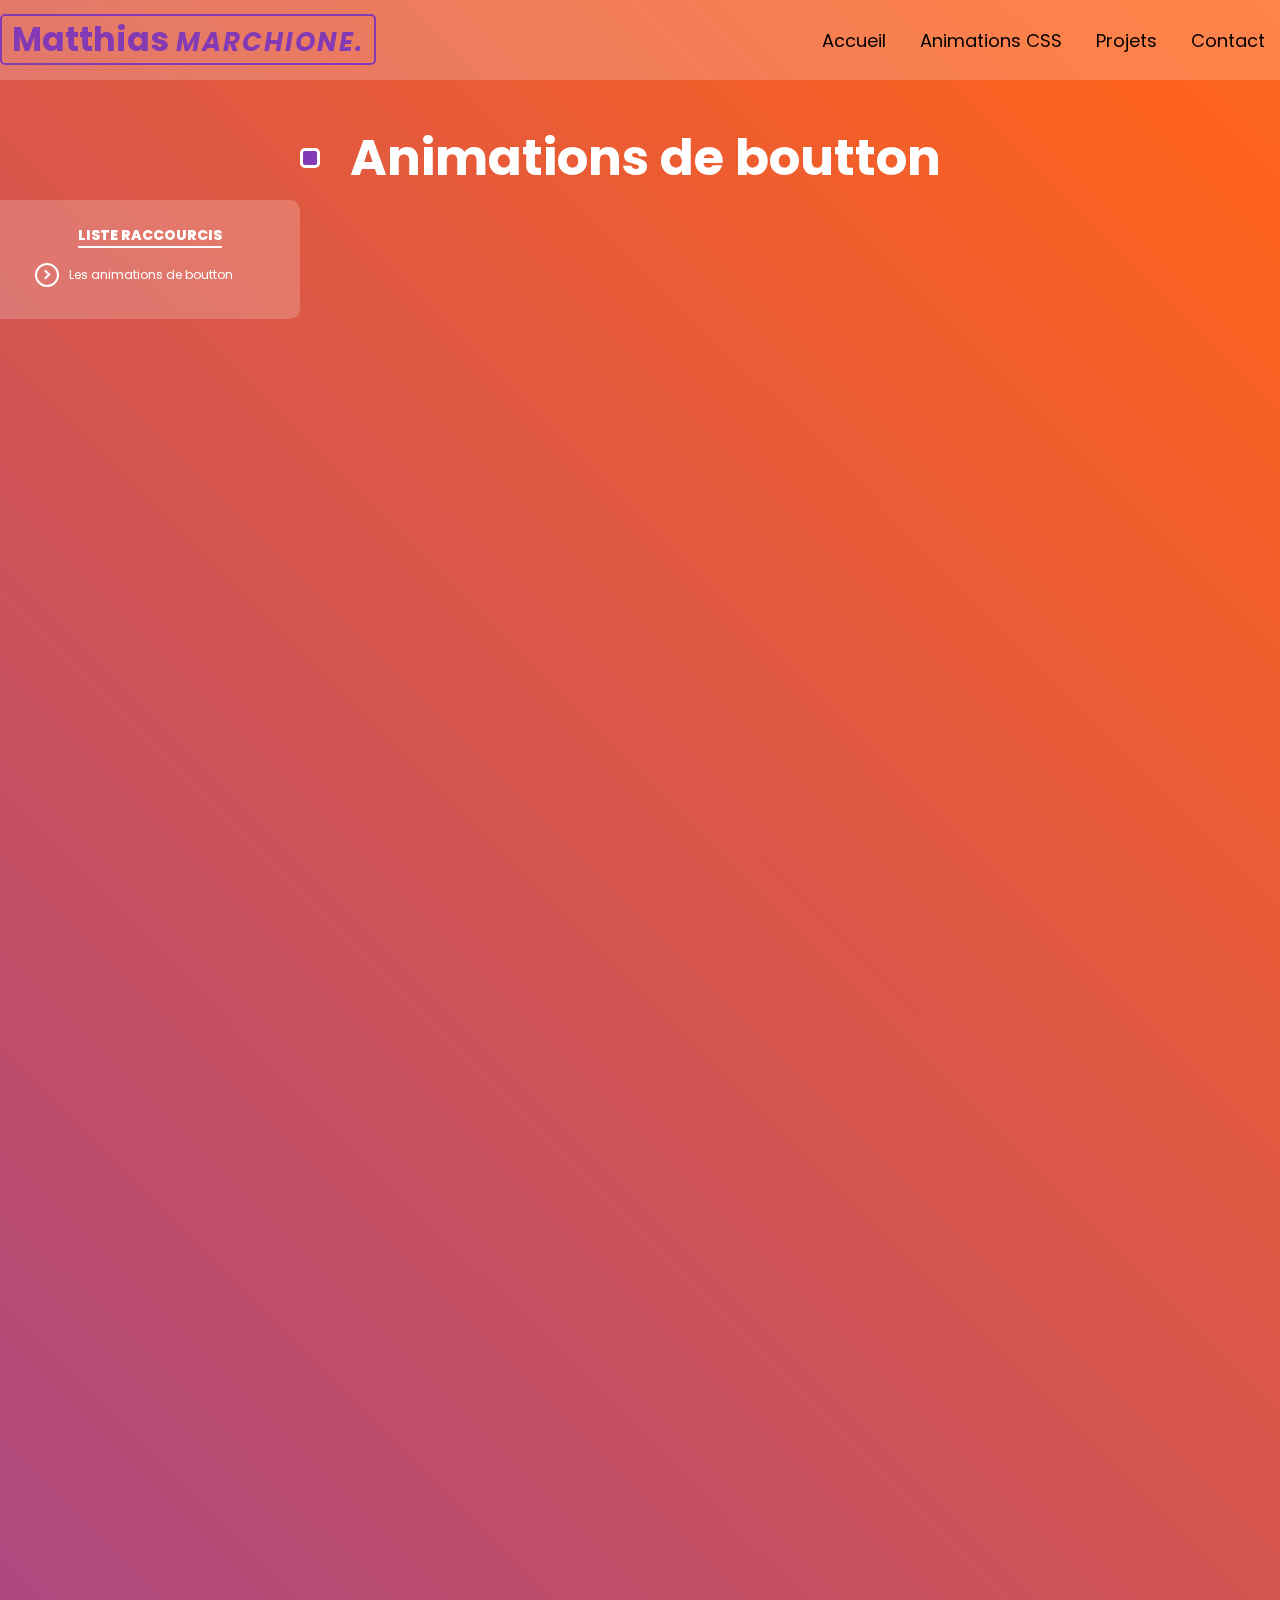
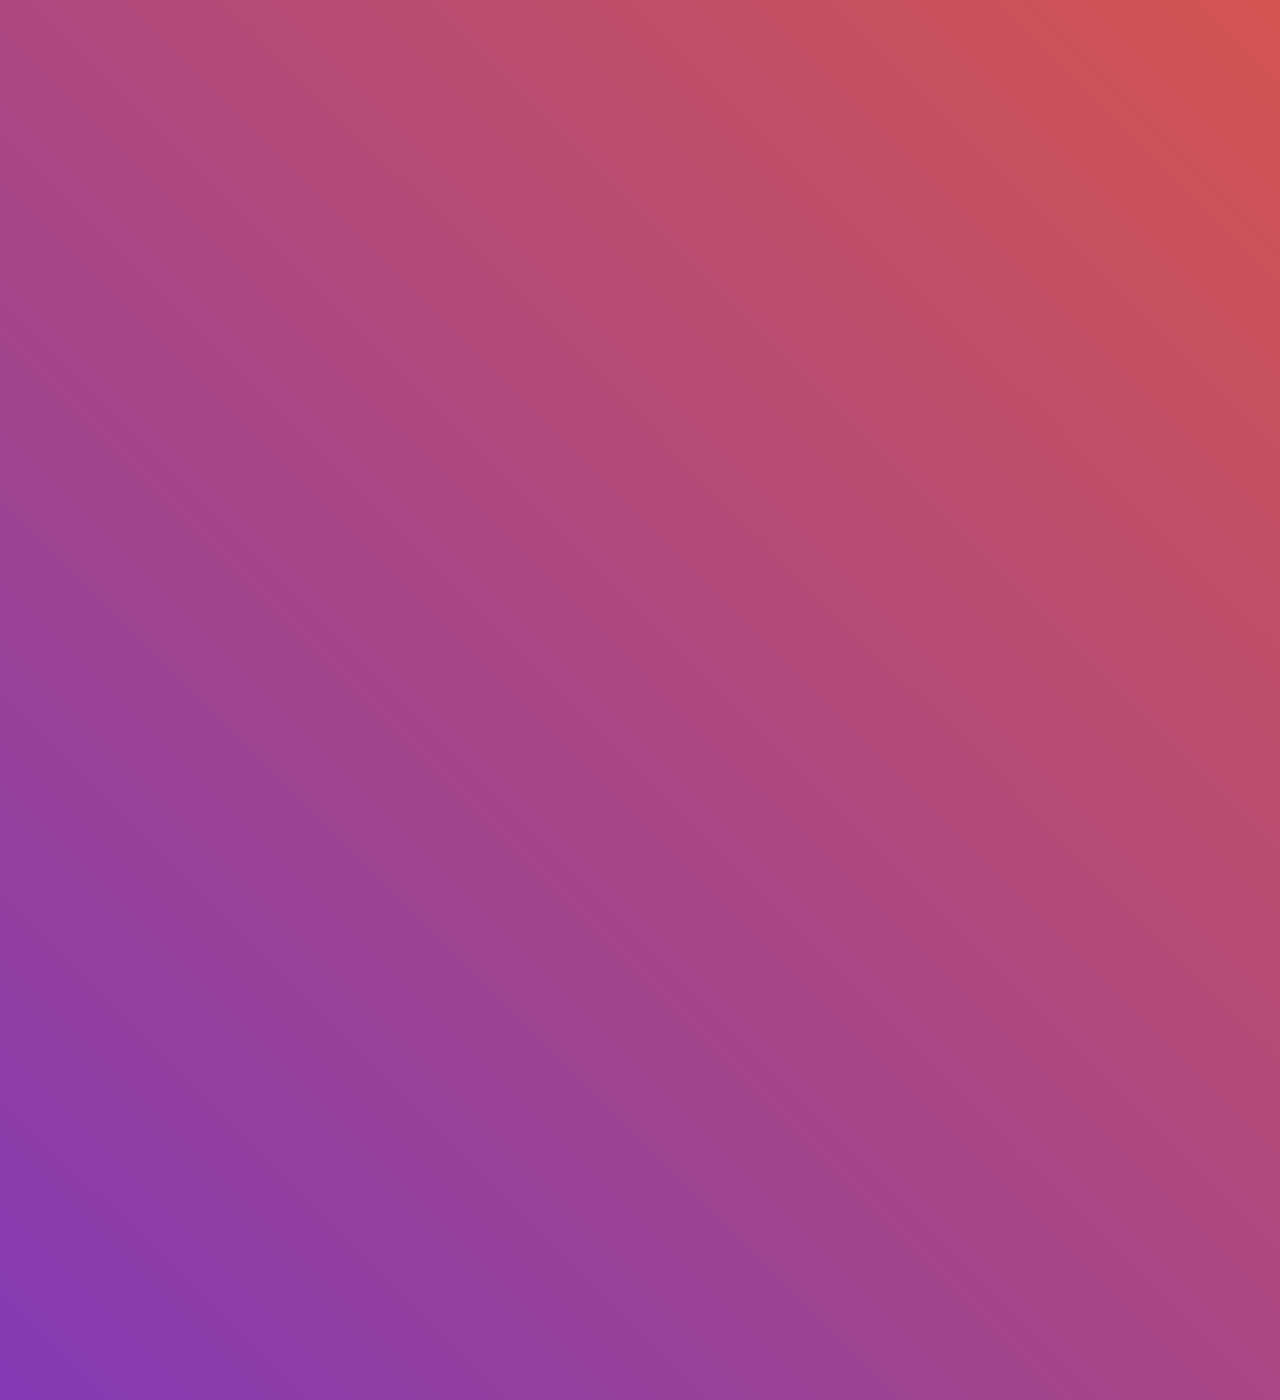
<file: animationsCss.html>
<!DOCTYPE html>
<html lang="fr">
    <head>
        <meta charset="utf-8">
        <meta name="viewport" content="width=device-width, initial-scale=1.0">
        <link rel="stylesheet" href="https://use.fontawesome.com/releases/v5.15.1/css/all.css" integrity="sha384-vp86vTRFVJgpjF9jiIGPEEqYqlDwgyBgEF109VFjmqGmIY/Y4HV4d3Gp2irVfcrp" crossorigin="anonymous">
        <link rel="stylesheet" href="style.css">
        <title>Matthias MARCHIONE</title>
    </head>
    <body>
        <section class="animationcss">
             <!-- Start Nav section -->
            <nav class="navbar">
                <div class="max-width">
                    <div class="logo"><a href="index.html">Matthias <span>MARCHIONE.</span></a></div>
                    <ul class="menu">
                        <li><a href="index.html" class="test">Accueil</a></li>
                        <li><a href="animationsCss.html">Animations CSS</a></li>
                        <li><a href="#">Projets</a></li>
                        <li><a href="#">Contact</a></li>
                    </ul>
                </div>
            </nav>
            <!-- End Nav section -->

            <!-- Start section : Button -->
            <div id="blocpage">
                <input type="checkbox" id="check">
                <label for="check">
                    <i class="fas fa-arrow-circle-left" id="btnCancel"></i>
                    <i class="fas fa-arrow-circle-right" id="btnOpen"></i>
                </label>
                <section class="animation-section">
                    <div class="content-menu-box-fixed" id="content-show">
                        <div class="content-menu-name-box"><h1>Liste raccourcis</h1></div>
                            <ul class="content-menu-listing">
                                <li class="btnAnimations"><p>Les animations de boutton</p></li>
                            </ul>
                    </div>
                    <article class="animations-content">

                        <!-- copier depuis ici -->
                       
                        <div class="button-animation">
                            <div class="content-cicrle"><h3></h3></div>
                            <div class="content-text"><h1>Animations de boutton</h1></div>
                            <!-- indiquer le code du boutton -->
                        </div>
                        <!-- copier jusqu'à ici -->

                    </article>                           
                </section>
            </div>
                <!-- End section : Button -->
        </section>
        <script src="script.js"></script>
    </body>
</html>
</file>
<file: style.css>
@import url('https://fonts.googleapis.com/css2?family=Poppins:wght@400;500;600;700&display=swap');

*{
    margin:0;
    padding:0;
    box-sizing: border-box;
    text-decoration: none;
}

/* Start Styling navbar*/
.navbar{
    width: 100%;
    background-color: rgba(255, 255, 255, 0.2);
    position: fixed;
    font-family: "poppins",sans-serif;
    z-index: 999;
    padding:15px 0px 15px;
    transition: all 0.3s ease;
    user-select: none;
}  

.navbar.scroll{
    padding:5px 0px 5px;
    background: linear-gradient( 45deg,#833ab4,#fd621d, #fcb045) ;
    border-bottom-left-radius: 10px 10px;
    border-bottom-right-radius: 10px 10px;
    box-shadow: 5px 0px 5px 5px rgba(255, 255, 255, .2);
}

.navbar .logo a{
    color:#833ab4;
    font-size: 33px;
    font-weight: 700;
    border: 2px solid #833ab4;
    border-radius: 5px;
    padding: 0px 10px 0px;
    transition: all 0.s ease;
}

.navbar.scroll .logo a{
    border: 1px solid #fff;
}

.navbar .logo a span{
    font-style: italic;
    font-size: 26px;
    letter-spacing: 2px;
}

.navbar li a{
    color: #000000;
    font-size: 18px;
    transition: all 0.3s ease;
}

.navbar li a:hover{
    color:#833ab4;
}

.navbar li{
    display: inline-block;
    margin: 0px 15px 0px;
    list-style: none;
}

.navbar .max-width{
    display: flex;
    align-items: center;
    justify-content: space-between;
}

.max-width{
    max-width: 1300px;
    margin:auto;
}
/* End Styling navbar*/

/* Start - Gradiant and modifications*/
.index{
    width: 100%;
    height: 100vh;
    /* background: linear-gradient( 45deg,#833ab4,#fd621d, #fcb045) ; */
    background-color: #ffff;
    background-size: 400%;
    position:absolute;
    animation: change 15s ease-in-out infinite;
}

@keyframes change{
    0%{
        background-position: 0 50%;
    }
    25%{
        background-position: 50% 25%;
    }
    50%{
        background-position: 100% 100%;
    }
    75%{
        background-position: 50% 50%;
    }
    100%{
        background-position: 0 50%;
    }
}

.animationcss{
    width: 100%;
    height: 3000px;
    background: linear-gradient( 45deg,#833ab4,#fd621d, #fcb045) ;
    background-size: 400%;
    position:absolute;
    animation: change 10s ease-in-out infinite;
}

@keyframes change{
    0%{
        background-position: 0 50%;
    }
    25%{
        background-position: 50% 25%;
    }
    50%{
        background-position: 100% 100%;
    }
    75%{
        background-position: 50% 50%;
    }
    100%{
        background-position: 0 50%;
    }
}
/* End - Gradiant and modifications*/

/* Start - Home section */
.home-section{
    display: flex;
    color: #0e0e0e;
    font-family: "poppins",sans-serif;
    margin-top: 230px;
}

.home-section .max-width{
    margin: auto 0 auto 80px;
}

.home-section .body-content .text-1{
    font-size: 45px;
    font-weight: 600;
}

.home-section .body-content .text-2{
    font-size: 75px;
    font-weight: 600;
    color: #833ab4;
 
}

.home-section .body-content .text-3{
    font-size: 50px;
    font-weight: 600;
}


.home-section .text-typing{
    border: 3px solid #fff;
    border-radius: 10px;
    font-size: 45px;
    font-weight: 500;
    padding-left: 10px;
    color:#FFFF;
    background-color: #833ab4;

}

.content-inline-block h1{
    display: inline-block;
}

.picture-presentation img{
    position: absolute;
    top: 170px;
    right:200px;
    width: 400px;
    height:auto;
}

.content-body{
    position: relative;
}
/* End - Home section */

/* Start AnimationsCSS page */
#blocpage{
    font-family: "poppins",sans-serif;
    width: 100%;
    margin:auto;
    color:#fff;
}

.content-menu-box-fixed{
    font-size: 12px;
    position: fixed;
    display:flex;
    flex-direction: column;
    justify-content: center;
    text-align: center;
    top: 200px;
    left:0px;
    width:300px;
    padding: 25px 25px;
    background-color: rgba(255, 255, 255, 0.2);
    border-top-right-radius: 10px;
    border-bottom-right-radius: 10px;
    transition: all 0.3s ease;
}

.animation-section{
    display: flex;
    position: relative;
    top:120px;
}

.content-menu-listing ul{
    position: relative;
    padding: 0;
}

.content-menu-listing li {
    position: relative;
    display: table;
    list-style: none;
    cursor: pointer;
    padding-left: 34px;
    margin: 10px 10px;
}

.content-menu-listing li::before{
    content:'';
    position: absolute;
    top:0;
    left:0;
    width:24px;
    height: 24px;
    background: transparent;
    border-radius: 24px;
    border: 2px solid #ffffff;
    box-sizing: border-box;
    transition: background 0.4s, width 0.4s, border 0.4s;
    transition-delay: 0.2s, 0s, 0s;
}


.content-menu-listing li::after{
    content:'';
    position: absolute;
    width: 5px;
    height: 5px;
    border-bottom: 2px solid #ffffff;
    border-right: 2px solid #fff;
    transform: rotate(-45deg);
    top:8px;
    left:7px;
    transition: 0.3s all ease;
    transition-delay: 0.2s;
}

.content-menu-listing li:hover::after{
    left:15px;
}

.content-menu-listing li:hover::before{
    width: 100%;
    background: #833ab4;
    border-color: #833ab4;
    transition-delay: 0s, 0.2s, 0s;
}

.content-menu-listing li p{
    position: relative;
    z-index:10;
    padding:3px 15px 0 0;
}

.animations-content{
   margin-left: 300px;
   font-size: 25px;
}

.button-animation{
    display: flex;
    align-items: center;
}

.content-cicrle{
    width: 20px;
    height: 20px;
    border: 3px solid #fff;
    background-color: #833ab4;
    border-radius: 5px;
    margin-right: 30px;
}

.content-menu-name-box h1{
    display: inline-block;
    text-transform: uppercase;
    font-size: 14px;
    font-weight: 800;
    user-select: none;
    margin-bottom: 5px;
    border-bottom: 2px solid #Ffff;
    border-radius: 1px;
}

#check{
    display: none;
    position: fixed;
}

label #btnCancel, label #btnOpen{
    position: absolute;
    cursor: pointer;
}

label #btnCancel{
    left:10px;
    top: 210px;
    font-size: 30px;
    color:rgba(255, 255, 255, 0.5);
    position: fixed;
    z-index: 999;
    transition: scale 0.3s ease, left 0.3s, color 0.3s;
    transition-delay: 0s, 0.3s, 0s;
    scale: 1;
}

label #btnOpen{
    left:-50px;
    top: 210px;
    font-size: 30px;
    color:rgba(255, 255, 255, 0.5);
    position: fixed;
    z-index: 999;
    transition: scale 0.3s ease, left 0.3s, color 0.3s;
    transition-delay: 0s, 0.3s, 0s;
    scale: 1;
}

#btnCancel:hover, #btnOpen:hover{
    transform: scale(1.15);
    color: #833ab4;
}

#check:checked ~ .animation-section .content-menu-box-fixed{
    left:-300px;
}

#check:checked ~ label #btnCancel{
    left:-50px;
}

#check:checked ~ label #btnOpen{
    left: 10px;
}
/* End AnimationsCSS page */
</file>
